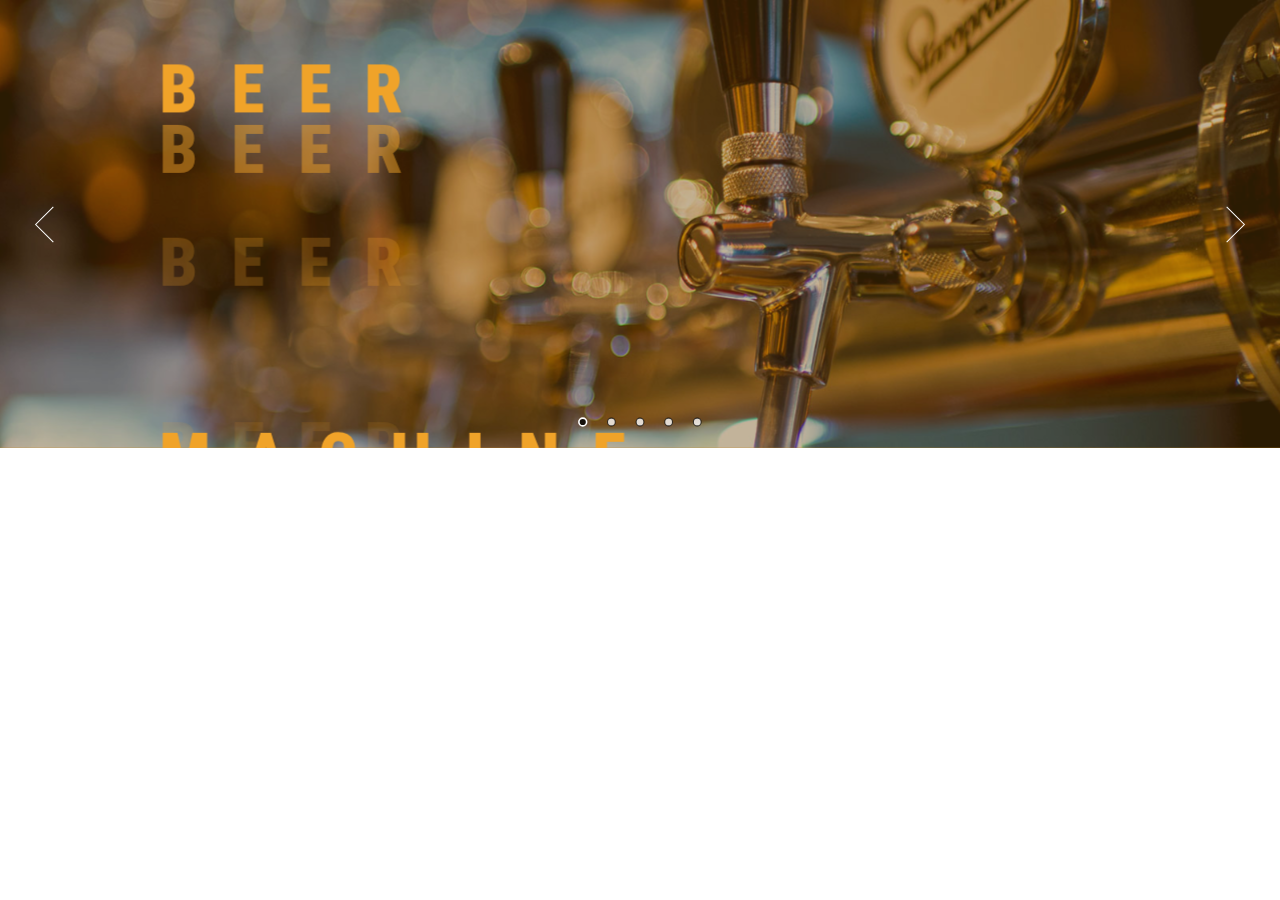
<file: full-width-slider.slider/index.html>
﻿<!DOCTYPE html>
<html>

<head>
    <meta charset="utf-8">
    <meta name="viewport" content="width=device-width, initial-scale=1.0">
    <title></title>
</head>

<body style="padding:0px; margin:0px; background-color:#fff;font-family:arial,helvetica,sans-serif,verdana,'Open Sans'">

    <!-- #region Jssor Slider Begin -->
    <!-- Generator: Jssor Slider Composer -->
    <!-- Source: https://www.jssor.com/demos/full-width-slider.slider/=edit -->
    <script src="js/jssor.slider-28.1.0.min.js" type="text/javascript"></script>
    <script type="text/javascript">
        window.jssor_1_slider_init = function () {

            var jssor_1_SlideoTransitions = [
                [{
                    b: -1,
                    d: 1,
                    ls: 0.5
                }, {
                    b: 0,
                    d: 1000,
                    y: 5,
                    e: {
                        y: 6
                    }
                }],
                [{
                    b: -1,
                    d: 1,
                    ls: 0.5
                }, {
                    b: 200,
                    d: 1000,
                    y: 25,
                    e: {
                        y: 6
                    }
                }],
                [{
                    b: -1,
                    d: 1,
                    ls: 0.5
                }, {
                    b: 400,
                    d: 1000,
                    y: 45,
                    e: {
                        y: 6
                    }
                }],
                [{
                    b: -1,
                    d: 1,
                    ls: 0.5
                }, {
                    b: 600,
                    d: 1000,
                    y: 65,
                    e: {
                        y: 6
                    }
                }],
                [{
                    b: -1,
                    d: 1,
                    ls: 0.5
                }, {
                    b: 800,
                    d: 1000,
                    y: 85,
                    e: {
                        y: 6
                    }
                }],
                [{
                    b: -1,
                    d: 1,
                    ls: 0.5
                }, {
                    b: 500,
                    d: 1000,
                    y: 195,
                    e: {
                        y: 6
                    }
                }],
                [{
                    b: 0,
                    d: 2000,
                    y: 30,
                    e: {
                        y: 3
                    }
                }],
                [{
                    b: -1,
                    d: 1,
                    rY: -15,
                    tZ: 100
                }, {
                    b: 0,
                    d: 1500,
                    y: 30,
                    o: 1,
                    e: {
                        y: 3
                    }
                }],
                [{
                    b: -1,
                    d: 1,
                    rY: -15,
                    tZ: -100
                }, {
                    b: 0,
                    d: 1500,
                    y: 100,
                    o: 0.8,
                    e: {
                        y: 3
                    }
                }],
                [{
                    b: 500,
                    d: 1500,
                    o: 1
                }],
                [{
                    b: 0,
                    d: 1000,
                    y: 380,
                    e: {
                        y: 6
                    }
                }],
                [{
                    b: 300,
                    d: 1000,
                    x: 80,
                    e: {
                        x: 6
                    }
                }],
                [{
                    b: 300,
                    d: 1000,
                    x: 330,
                    e: {
                        x: 6
                    }
                }],
                [{
                    b: -1,
                    d: 1,
                    r: -110,
                    sX: 5,
                    sY: 5
                }, {
                    b: 0,
                    d: 2000,
                    o: 1,
                    r: -20,
                    sX: 1,
                    sY: 1,
                    e: {
                        o: 6,
                        r: 6,
                        sX: 6,
                        sY: 6
                    }
                }],
                [{
                    b: 0,
                    d: 600,
                    x: 150,
                    o: 0.5,
                    e: {
                        x: 6
                    }
                }],
                [{
                    b: 0,
                    d: 600,
                    x: 1140,
                    o: 0.6,
                    e: {
                        x: 6
                    }
                }],
                [{
                    b: -1,
                    d: 1,
                    sX: 5,
                    sY: 5
                }, {
                    b: 600,
                    d: 600,
                    o: 1,
                    sX: 1,
                    sY: 1,
                    e: {
                        sX: 3,
                        sY: 3
                    }
                }]
            ];

            var jssor_1_options = {
                $AutoPlay: 1,
                $LazyLoading: 1,
                $CaptionSliderOptions: {
                    $Class: $JssorCaptionSlideo$,
                    $Transitions: jssor_1_SlideoTransitions
                },
                $ArrowNavigatorOptions: {
                    $Class: $JssorArrowNavigator$
                },
                $BulletNavigatorOptions: {
                    $Class: $JssorBulletNavigator$,
                    $SpacingX: 20,
                    $SpacingY: 20
                }
            };

            var jssor_1_slider = new $JssorSlider$("jssor_1", jssor_1_options);

            /*#region responsive code begin*/

            var MAX_WIDTH = 1600;

            function ScaleSlider() {
                var containerElement = jssor_1_slider.$Elmt.parentNode;
                var containerWidth = containerElement.clientWidth;

                if (containerWidth) {

                    var expectedWidth = Math.min(MAX_WIDTH || containerWidth, containerWidth);

                    jssor_1_slider.$ScaleWidth(expectedWidth);
                } else {
                    window.setTimeout(ScaleSlider, 30);
                }
            }

            ScaleSlider();

            $Jssor$.$AddEvent(window, "load", ScaleSlider);
            $Jssor$.$AddEvent(window, "resize", ScaleSlider);
            $Jssor$.$AddEvent(window, "orientationchange", ScaleSlider);
            /*#endregion responsive code end*/
        };
    </script>
    <link
        href="https://fonts.googleapis.com/css?family=Roboto+Condensed:300,300italic,regular,italic,700,700italic&subset=latin-ext,greek-ext,cyrillic-ext,greek,vietnamese,latin,cyrillic"
        rel="stylesheet" type="text/css" />
    <style>
        /* jssor slider loading skin spin css */
        .jssorl-009-spin img {
            animation-name: jssorl-009-spin;
            animation-duration: 1.6s;
            animation-iteration-count: infinite;
            animation-timing-function: linear;
        }

        @keyframes jssorl-009-spin {
            from {
                transform: rotate(0deg);
            }

            to {
                transform: rotate(360deg);
            }
        }


        /*jssor slider bullet skin 132 css*/
        .jssorb132 {
            position: absolute;
        }

        .jssorb132 .i {
            position: absolute;
            cursor: pointer;
        }

        .jssorb132 .i .b {
            fill: #fff;
            fill-opacity: 0.8;
            stroke: #000;
            stroke-width: 1600;
            stroke-miterlimit: 10;
            stroke-opacity: 0.7;
        }

        .jssorb132 .i:hover .b {
            fill: #000;
            fill-opacity: .7;
            stroke: #fff;
            stroke-width: 2000;
            stroke-opacity: 0.8;
        }

        .jssorb132 .iav .b {
            fill: #000;
            stroke: #fff;
            stroke-width: 2400;
            fill-opacity: 0.8;
            stroke-opacity: 1;
        }

        .jssorb132 .i.idn {
            opacity: 0.3;
        }

        .jssora051 {
            display: block;
            position: absolute;
            cursor: pointer;
        }

        .jssora051 .a {
            fill: none;
            stroke: #fff;
            stroke-width: 360;
            stroke-miterlimit: 10;
        }

        .jssora051:hover {
            opacity: .8;
        }

        .jssora051.jssora051dn {
            opacity: .5;
        }

        .jssora051.jssora051ds {
            opacity: .3;
            pointer-events: none;
        }
    </style>
    <svg viewbox="0 0 0 0" width="0" height="0" style="display:block;position:relative;left:0px;top:0px;">
        <defs>
            <filter id="jssor_1_flt_1" x="-50%" y="-50%" width="200%" height="200%">
                <feGaussianBlur stddeviation="4"></feGaussianBlur>
            </filter>
            <radialGradient id="jssor_1_grd_2">
                <stop offset="0" stop-color="#fff"></stop>
                <stop offset="1" stop-color="#000"></stop>
            </radialGradient>
            <mask id="jssor_1_msk_3">
                <path fill="url(#jssor_1_grd_2)" d="M600,0L600,400L0,400L0,0Z" x="0" y="0"
                    style="position:absolute;overflow:visible;"></path>
            </mask>
        </defs>
    </svg>
    <div id="jssor_1"
        style="position:relative;margin:0 auto;top:0px;left:0px;width:1600px;height:560px;overflow:hidden;visibility:hidden;">
        <!-- Loading Screen -->
        <div data-u="loading" class="jssorl-009-spin"
            style="position:absolute;top:0px;left:0px;width:100%;height:100%;text-align:center;background-color:rgba(0,0,0,0.7);">
            <img style="margin-top:-19px;position:relative;top:50%;width:38px;height:38px;" src="img/spin.svg" />
        </div>
        <div data-u="slides"
            style="cursor:default;position:relative;top:0px;left:0px;width:1600px;height:560px;overflow:hidden;">
            <div style="background-color:#d3890e;">
                <img data-u="image" style="opacity:0.8;" data-src="img/pb-beer-1513436-1600.jpg" />
                <div data-ts="flat" data-p="275" data-po="40% 50%"
                    style="left:150px;top:40px;width:800px;height:300px;position:absolute;">
                    <div data-to="50% 50%" data-t="0"
                        style="left:50px;top:520px;width:400px;height:100px;position:absolute;color:#f0a329;font-family:'Roboto Condensed',sans-serif;font-size:84px;font-weight:900;letter-spacing:0.5em;">
                        BEER</div>
                    <div data-to="50% 50%" data-t="1"
                        style="left:50px;top:540px;width:400px;height:100px;position:absolute;opacity:0.5;color:#f0a329;font-family:'Roboto Condensed',sans-serif;font-size:84px;font-weight:900;letter-spacing:0.5em;">
                        BEER</div>
                    <div data-to="50% 50%" data-t="2"
                        style="left:50px;top:560px;width:400px;height:100px;position:absolute;opacity:0.25;color:#f0a329;font-family:'Roboto Condensed',sans-serif;font-size:84px;font-weight:900;letter-spacing:0.5em;">
                        BEER</div>
                    <div data-to="50% 50%" data-t="3"
                        style="left:50px;top:580px;width:400px;height:100px;position:absolute;opacity:0.125;color:#f0a329;font-family:'Roboto Condensed',sans-serif;font-size:84px;font-weight:900;letter-spacing:0.5em;">
                        BEER</div>
                    <div data-to="50% 50%" data-t="4"
                        style="left:50px;top:600px;width:400px;height:100px;position:absolute;opacity:0.06;color:#f0a329;font-family:'Roboto Condensed',sans-serif;font-size:84px;font-weight:900;letter-spacing:0.5em;">
                        BEER</div>
                    <div data-to="50% 50%" data-t="5"
                        style="left:50px;top:710px;width:700px;height:100px;position:absolute;color:#f0a329;font-family:'Roboto Condensed',sans-serif;font-size:84px;font-weight:900;letter-spacing:0.5em;">
                        MACHINE</div>
                </div>
            </div>
            <div>
                <img data-u="image" data-src="img/px-apartment-chairs-contemporary-2015560-1600.jpg" />
                <div data-ts="flat" data-p="540" data-po="40% 50%"
                    style="left:0px;top:0px;width:1600px;height:560px;position:absolute;">
                    <div data-to="50% 50%" data-ts="preserve-3d" data-t="6"
                        style="left:350px;top:360px;width:900px;height:500px;position:absolute;">
                        <svg viewbox="0 0 800 60" data-to="50% 50%" width="800" height="60" data-t="7"
                            style="left:0px;top:-70px;display:block;position:absolute;opacity:0;font-family:'Roboto Condensed',sans-serif;font-size:60px;font-weight:700;letter-spacing:0.05em;overflow:visible;">
                            <text fill="#454447" stroke="#ff9500" stroke-width="2" text-anchor="middle" x="400"
                                y="60">INTERIOR DESIGN
                            </text>
                        </svg>
                        <div data-to="50% 50%" data-t="8"
                            style="filter:url('#jssor_1_flt_1');left:200px;top:0px;width:600px;height:60px;position:absolute;opacity:0;color:#C49D8F;font-family:Roboto Condensed, sans-serif;font-size:48px;line-height:1.2;letter-spacing:0.1em;text-align:center;">
                            FOR STYLISH LIFE</div>
                        <svg viewbox="0 0 800 100" width="800" height="100" data-t="9"
                            style="left:40px;top:250px;display:block;position:absolute;opacity:0;font-family:'Roboto Condensed',sans-serif;font-size:100px;font-weight:900;letter-spacing:0.5em;overflow:visible;">
                            <text fill="rgba(255,255,255,0.7)" stroke="#ff9500" text-anchor="middle" x="400"
                                y="100">BRAND NAME
                            </text>
                        </svg>
                    </div>
                </div>
            </div>
            <div style="background-color:#000000;">
                <img data-u="image" style="opacity:0.8;" data-src="img/px-back-view-boats-couple-2612852-1600.jpg" />
                <div data-ts="flat" data-p="1080" style="left:0px;top:0px;width:1600px;height:560px;position:absolute;">
                    <svg viewbox="0 0 600 400" data-ts="preserve-3d" width="600" height="400" data-tchd="jssor_1_msk_3"
                        style="left:255px;top:0px;display:block;position:absolute;overflow:visible;">
                        <g mask="url(#jssor_1_msk_3)">
                            <path data-to="300px -180px" fill="none" stroke="rgba(250,251,252,0.5)" stroke-width="20"
                                d="M410-350L410-10L190-10L190-350Z" x="190" y="-350" data-t="10"
                                style="position:absolute;overflow:visible;"></path>
                        </g>
                    </svg>
                    <svg viewbox="0 0 800 72" data-to="50% 50%" width="800" height="72" data-t="11"
                        style="left:-800px;top:78px;display:block;position:absolute;font-family:'Roboto Condensed',sans-serif;font-size:84px;font-weight:900;overflow:visible;">
                        <text fill="#fafbfc" text-anchor="middle" x="400" y="72">GULF MEXICO
                        </text>
                    </svg>
                    <svg viewbox="0 0 800 72" data-to="50% 50%" width="800" height="72" data-t="12"
                        style="left:1600px;top:153px;display:block;position:absolute;font-family:'Roboto Condensed',sans-serif;font-size:60px;font-weight:900;overflow:visible;">
                        <text fill="#fafbfc" text-anchor="middle" x="400" y="72">ENJOY SAILBOAT
                        </text>
                    </svg>
                </div>
            </div>
            <div>
                <img data-u="image" data-src="img/yamamoto.jpg" />
                <div data-ts="flat" data-p="1080" style="left:0px;top:0px;width:1600px;height:560px;position:absolute;">
                    <div data-to="50% 50%" data-t="13"
                        style="left:100px;top:-20px;width:800px;height:200px;position:absolute;opacity:0;">
                        <div
                            style="left:94px;top:35px;width:480px;height:90px;position:absolute;color:rgba(74,217,205,0.5);font-family:'Roboto Condensed',sans-serif;font-size:72px;line-height:1.2;">
                            CREATION</div>
                        <div
                            style="left:307px;top:115px;width:400px;height:50px;position:absolute;color:rgba(74,217,205,0.5);font-family:'Roboto Condensed',sans-serif;font-size:42px;line-height:1.1;text-align:center;background-color:rgba(72,77,76,0.5);">
                            for creative peoples</div>
                    </div>
                </div>
            </div>
            <div>
                <img data-u="image" data-src="img/wine-1600.jpg" />
                <div data-ts="flat" data-p="1080" style="left:0px;top:0px;width:1600px;height:560px;position:absolute;">
                    <div data-to="50% 50%" data-t="14"
                        style="left:690px;top:140px;width:600px;height:150px;position:absolute;opacity:0;color:#ffffff;font-family:Georgia,'Times New Roman',Times,serif;font-size:60px;line-height:1.2;letter-spacing:0.1em;">
                        European Royal<br />Has a long history.</div>
                    <img data-to="50% 50%" data-t="15"
                        style="left:780px;top:350px;width:344px;height:157px;position:absolute;opacity:0;max-width:344px;"
                        data-src="img/wine-atlantic-ocean.png" />
                    <img data-to="50% 50%" data-t="16"
                        style="left:1330px;top:8px;width:172px;height:131px;position:absolute;opacity:0;max-width:172px;"
                        data-src="img/wine-badge.png" />
                </div>
            </div>
        </div><a data-scale="0" href="https://www.jssor.com" style="display:none;position:absolute;">slider html</a>
        <!-- Bullet Navigator -->
        <div data-u="navigator" class="jssorb132" style="position:absolute;bottom:24px;right:16px;" data-autocenter="1"
            data-scale="0.5" data-scale-bottom="0.75">
            <div data-u="prototype" class="i" style="width:12px;height:12px;">
                <svg viewbox="0 0 16000 16000" style="position:absolute;top:0;left:0;width:100%;height:100%;">
                    <circle class="b" cx="8000" cy="8000" r="5800"></circle>
                </svg>
            </div>
        </div>
        <!-- Arrow Navigator -->
        <div data-u="arrowleft" class="jssora051" style="width:55px;height:55px;top:0px;left:25px;" data-autocenter="2"
            data-scale="0.75" data-scale-left="0.75">
            <svg viewbox="0 0 16000 16000" style="position:absolute;top:0;left:0;width:100%;height:100%;">
                <polyline class="a" points="11040,1920 4960,8000 11040,14080 "></polyline>
            </svg>
        </div>
        <div data-u="arrowright" class="jssora051" style="width:55px;height:55px;top:0px;right:25px;"
            data-autocenter="2" data-scale="0.75" data-scale-right="0.75">
            <svg viewbox="0 0 16000 16000" style="position:absolute;top:0;left:0;width:100%;height:100%;">
                <polyline class="a" points="4960,1920 11040,8000 4960,14080 "></polyline>
            </svg>
        </div>
    </div>
    <script type="text/javascript">
        jssor_1_slider_init();
    </script>
    <!-- #endregion Jssor Slider End -->
</body>

</html>
</file>
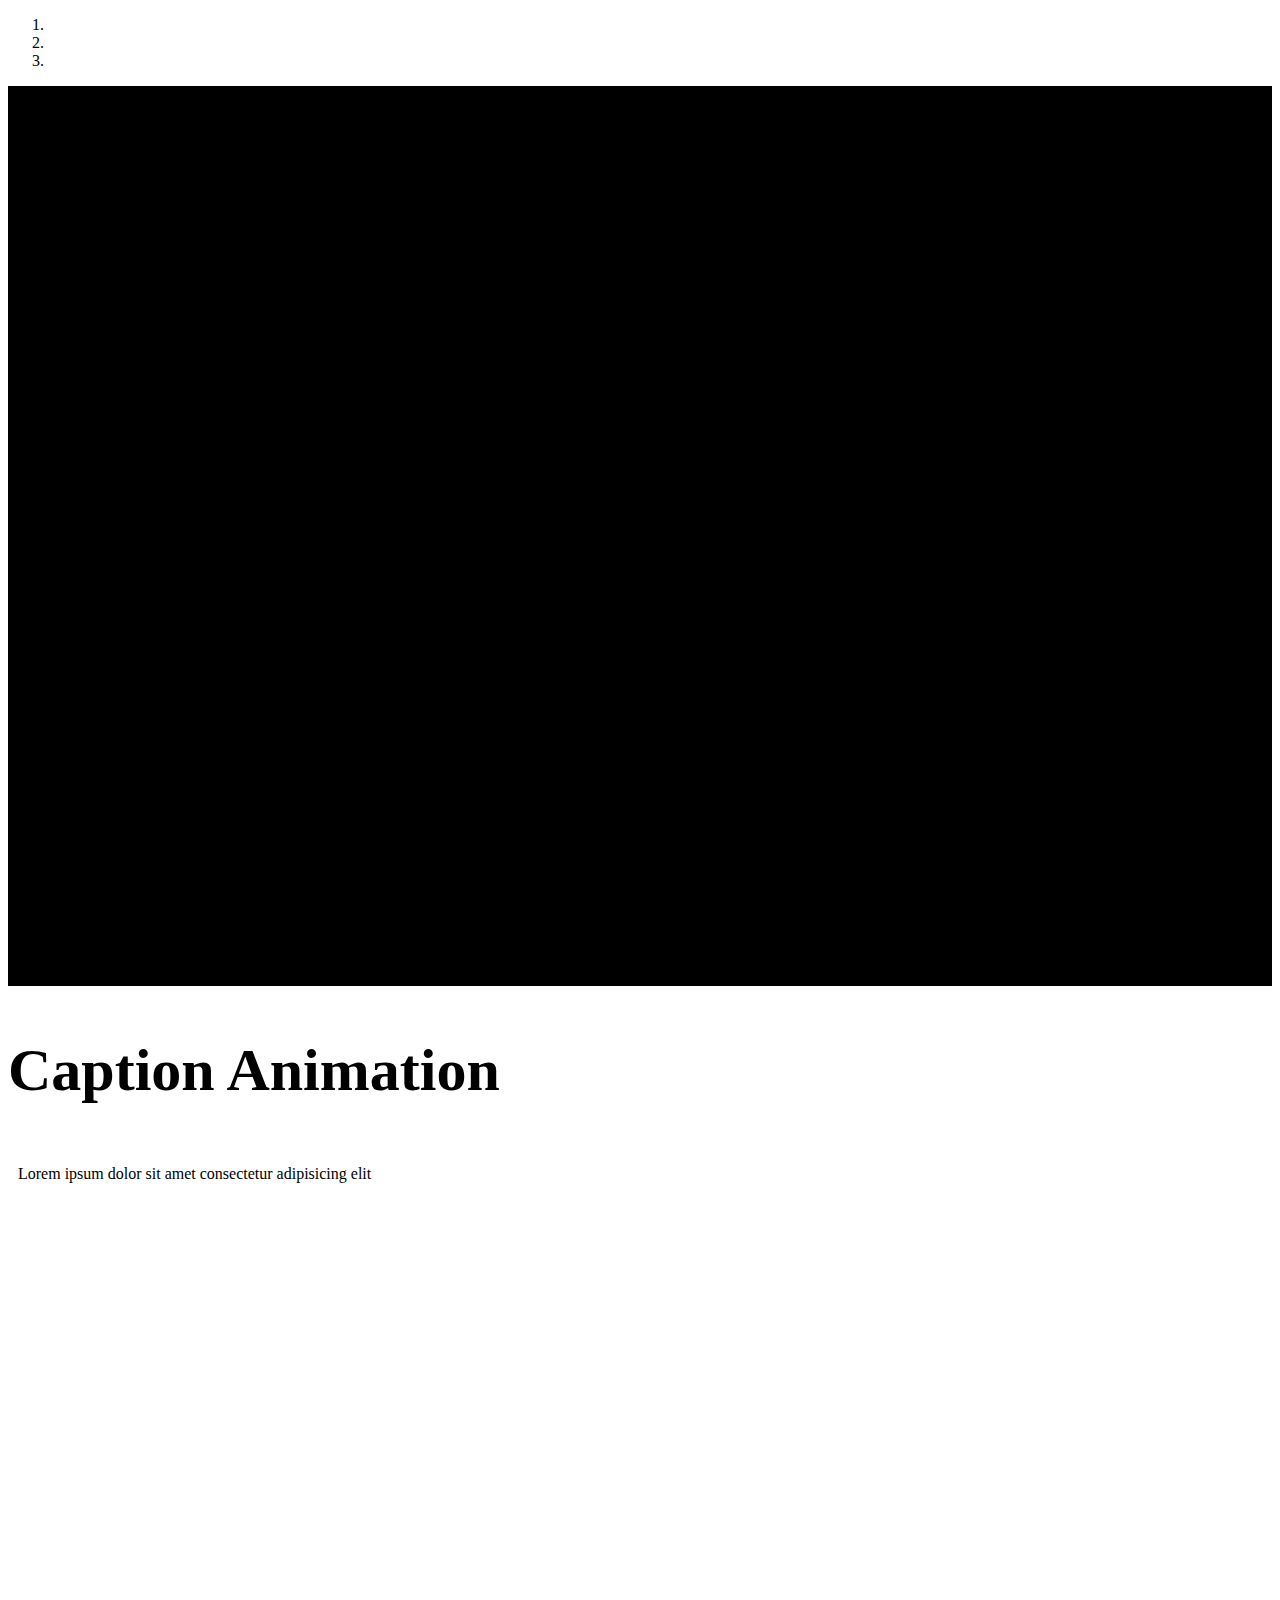
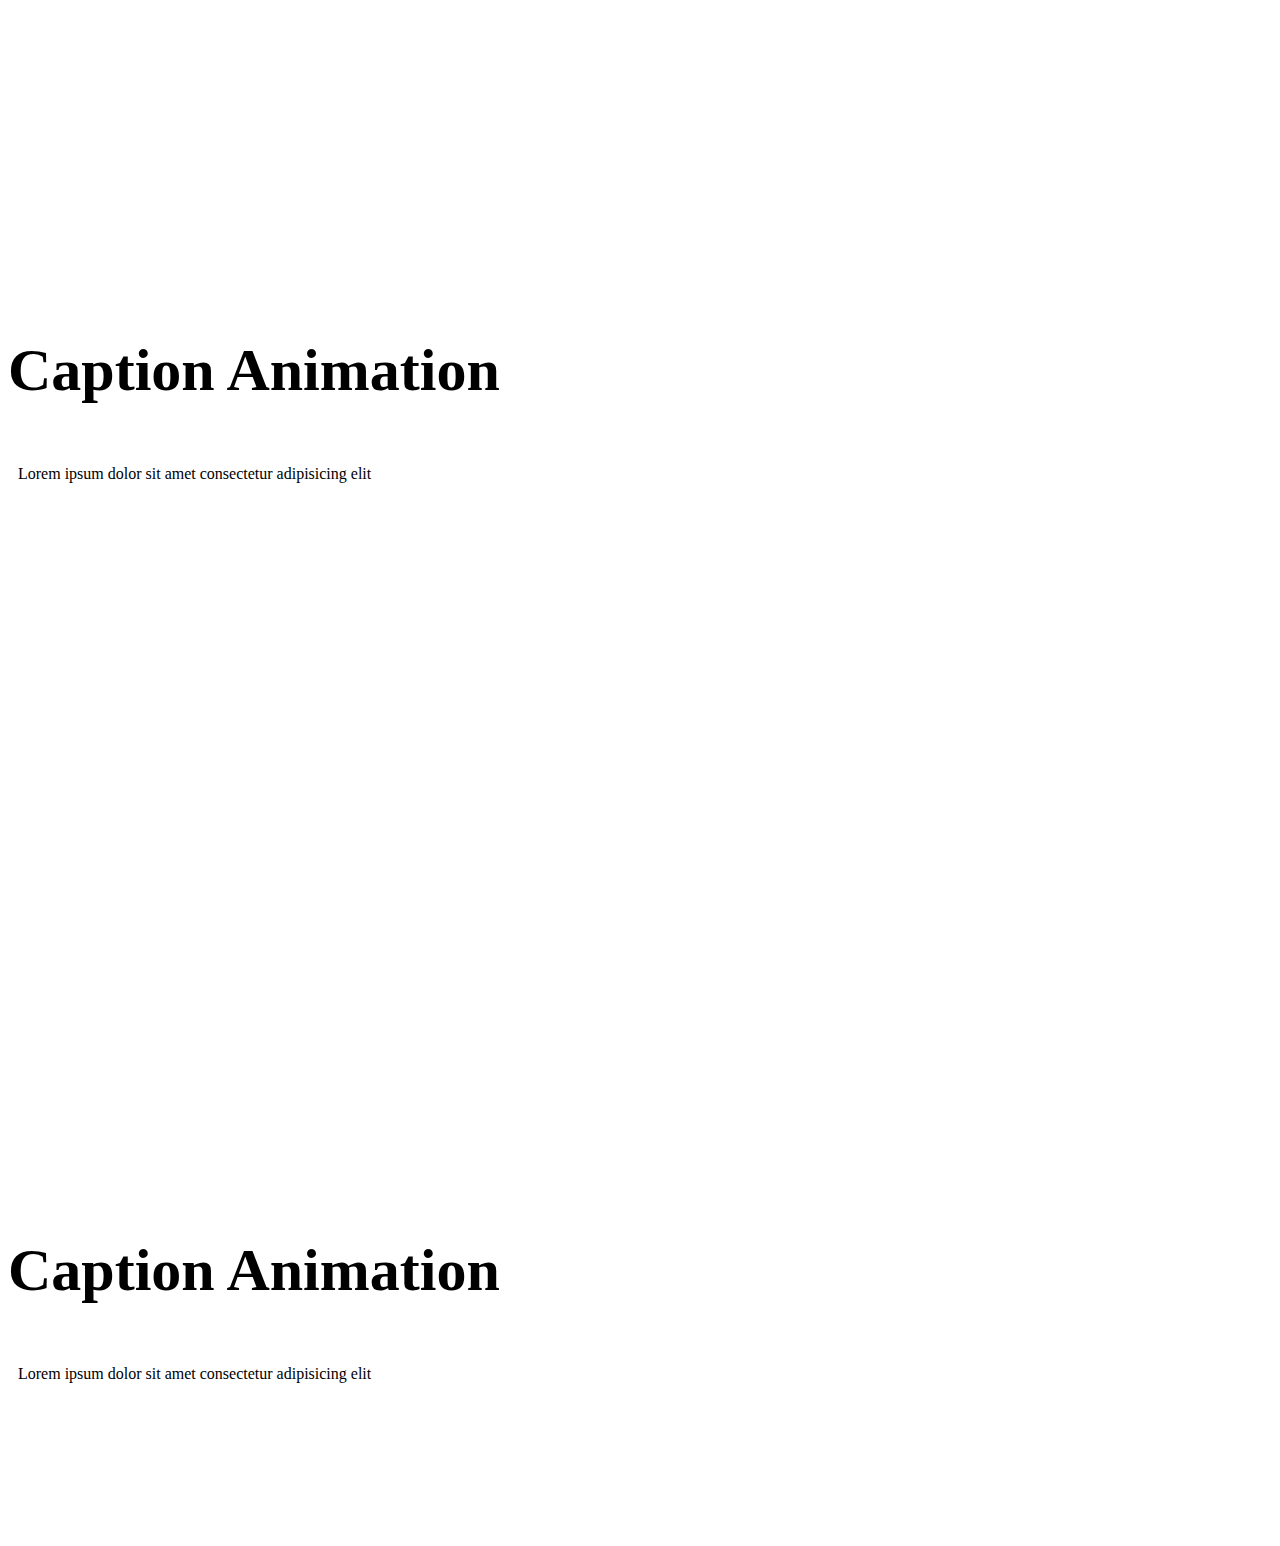
<file: sliders/slider2.html>
<!doctype html>
<html lang="en">
  <head>
    <!-- Required meta tags -->
    <meta charset="utf-8">
    <meta name="viewport" content="width=device-width, initial-scale=1">

    <!-- Bootstrap CSS -->
    <link href="https://cdn.jsdelivr.net/npm/bootstrap@5.0.0-beta3/dist/css/bootstrap.min.css" rel="stylesheet" integrity="sha384-eOJMYsd53ii+scO/bJGFsiCZc+5NDVN2yr8+0RDqr0Ql0h+rP48ckxlpbzKgwra6" crossorigin="anonymous">
<link rel="stylesheet" href="https://cdnjs.cloudflare.com/ajax/libs/animate.css/3.5.2/animate.min.css">
<link rel="stylesheet" href="https://cdnjs.cloudflare.com/ajax/libs/font-awesome/4.3.0/css/font-awesome.min.css">
    <title>Hello, world!</title>
    <style>html,
        body {
            height: 100%;
        }
        
        .carousel,
        .item,
        .active {
            height: 100%;
        }
        
        .carousel-inner {
          height: 100%;
          background: #000;
        }
        
        .carousel-caption{padding-bottom:80px;}
        
        h2{font-size: 60px;}
        p{padding:10px}
        
        /* Background images are set within the HTML using inline CSS, not here */
        
        .fill {
            width: 100%;
            height: 100%;
            background-position: center;
            -webkit-background-size: cover;
            -moz-background-size: cover;
            background-size: cover;
            -o-background-size: cover;
            opacity:0.6;
        }
        
        
        
        
        /**
         * Button
         */
        .btn-transparent {
          background: transparent;
          color: #fff;
          border: 2px solid #fff;
        }
        .btn-transparent:hover {
          background-color: #fff;
        }
        
        .btn-rounded {
          border-radius: 70px;
        }
        
        .btn-large {
          padding: 11px 45px;
          font-size: 18px;
        }
        
        /**
         * Change animation duration
         */
        .animated {
          -webkit-animation-duration: 1.5s;
          animation-duration: 1.5s;
        }
        
        @-webkit-keyframes fadeInRight {
          from {
            opacity: 0;
            -webkit-transform: translate3d(100px, 0, 0);
            transform: translate3d(100px, 0, 0);
          }
        
          to {
            opacity: 1;
            -webkit-transform: none;
            transform: none;
          }
        }
        
        @keyframes fadeInRight {
          from {
            opacity: 0;
            -webkit-transform: translate3d(100px, 0, 0);
            transform: translate3d(100px, 0, 0);
          }
        
          to {
            opacity: 1;
            -webkit-transform: none;
            transform: none;
          }
        }
        
        .fadeInRight {
          -webkit-animation-name: fadeInRight;
          animation-name: fadeInRight;
        }
        
        
        </style>
  </head>
  <body>
   
  
  <!-- Full Page Image Background Carousel Header -->
  <div id="myCarousel" class="carousel slide">
    <!-- Indicators -->
    <ol class="carousel-indicators">
        <li data-target="#myCarousel" data-slide-to="0" class="active"></li>
        <li data-target="#myCarousel" data-slide-to="1"></li>
        <li data-target="#myCarousel" data-slide-to="2"></li>
    </ol>

    <!-- Wrapper for Slides -->
    <div class="carousel-inner">
        <div class="item active">
            <!-- Set the first background image using inline CSS below. -->
            <div class="fill" style="background-image:url('http://www.marchettidesign.net/demo/optimized-bootstrap/code.jpg');"></div>
            <div class="carousel-caption">
                 <h2 class="animated fadeInLeft">Caption Animation</h2>
                 <p class="animated fadeInUp">Lorem ipsum dolor sit amet consectetur adipisicing elit</p>
                 <p class="animated fadeInUp"><a href="#" class="btn btn-transparent btn-rounded btn-large">Learn More</a></p>
            </div>
        </div>
        <div class="item">
            <!-- Set the second background image using inline CSS below. -->
            <div class="fill" style="background-image:url('http://www.marchettidesign.net/demo/optimized-bootstrap/conference.jpg');"></div>
            <div class="carousel-caption">
                 <h2 class="animated fadeInDown">Caption Animation</h2>
                 <p class="animated fadeInUp">Lorem ipsum dolor sit amet consectetur adipisicing elit</p>
                 <p class="animated fadeInUp"><a href="#" class="btn btn-transparent btn-rounded btn-large">Learn More</a></p>
            </div>
        </div>
        <div class="item">
            <!-- Set the third background image using inline CSS below. -->
            <div class="fill" style="background-image:url('http://www.marchettidesign.net/demo/optimized-bootstrap/campus.jpg');"></div>
            <div class="carousel-caption">
                 <h2 class="animated fadeInRight">Caption Animation</h2>
                 <p class="animated fadeInRight">Lorem ipsum dolor sit amet consectetur adipisicing elit</p>
                 <p class="animated fadeInRight"><a href="#" class="btn btn-transparent btn-rounded btn-large">Learn More</a></p>
            </div>
        </div>
    </div>

    <!-- Controls -->
    <a class="left carousel-control" href="#myCarousel" data-slide="prev">
        <span class="icon-prev"></span>
    </a>
    <a class="right carousel-control" href="#myCarousel" data-slide="next">
        <span class="icon-next"></span>
    </a>

</div>

    <!-- Optional JavaScript; choose one of the two! -->

    <!-- Option 1: Bootstrap Bundle with Popper -->
    <script src="https://cdn.jsdelivr.net/npm/bootstrap@5.0.0-beta3/dist/js/bootstrap.bundle.min.js" integrity="sha384-JEW9xMcG8R+pH31jmWH6WWP0WintQrMb4s7ZOdauHnUtxwoG2vI5DkLtS3qm9Ekf" crossorigin="anonymous"></script>
<script src="https://cdnjs.cloudflare.com/ajax/libs/jquery/3.1.0/jquery.min.js"></script>
<script src=""></script>
    <!-- Option 2: Separate Popper and Bootstrap JS -->
    
    <!-- <script src="https://cdn.jsdelivr.net/npm/@popperjs/core@2.9.1/dist/umd/popper.min.js" integrity="sha384-SR1sx49pcuLnqZUnnPwx6FCym0wLsk5JZuNx2bPPENzswTNFaQU1RDvt3wT4gWFG" crossorigin="anonymous"></script> -->
    <!-- <script src="https://cdn.jsdelivr.net/npm/bootstrap@5.0.0-beta3/dist/js/bootstrap.min.js" integrity="sha384-j0CNLUeiqtyaRmlzUHCPZ+Gy5fQu0dQ6eZ/xAww941Ai1SxSY+0EQqNXNE6DZiVc" crossorigin="anonymous"></script> -->
    <script src="https://cdnjs.cloudflare.com/ajax/libs/twitter-bootstrap/3.3.7/js/bootstrap.min.js" integrity="sha384-j0CNLUeiqtyaRmlzUHCPZ+Gy5fQu0dQ6eZ/xAww941Ai1SxSY+0EQqNXNE6DZiVc" crossorigin="anonymous"></script>
   
  </body>
</html>
</file>
